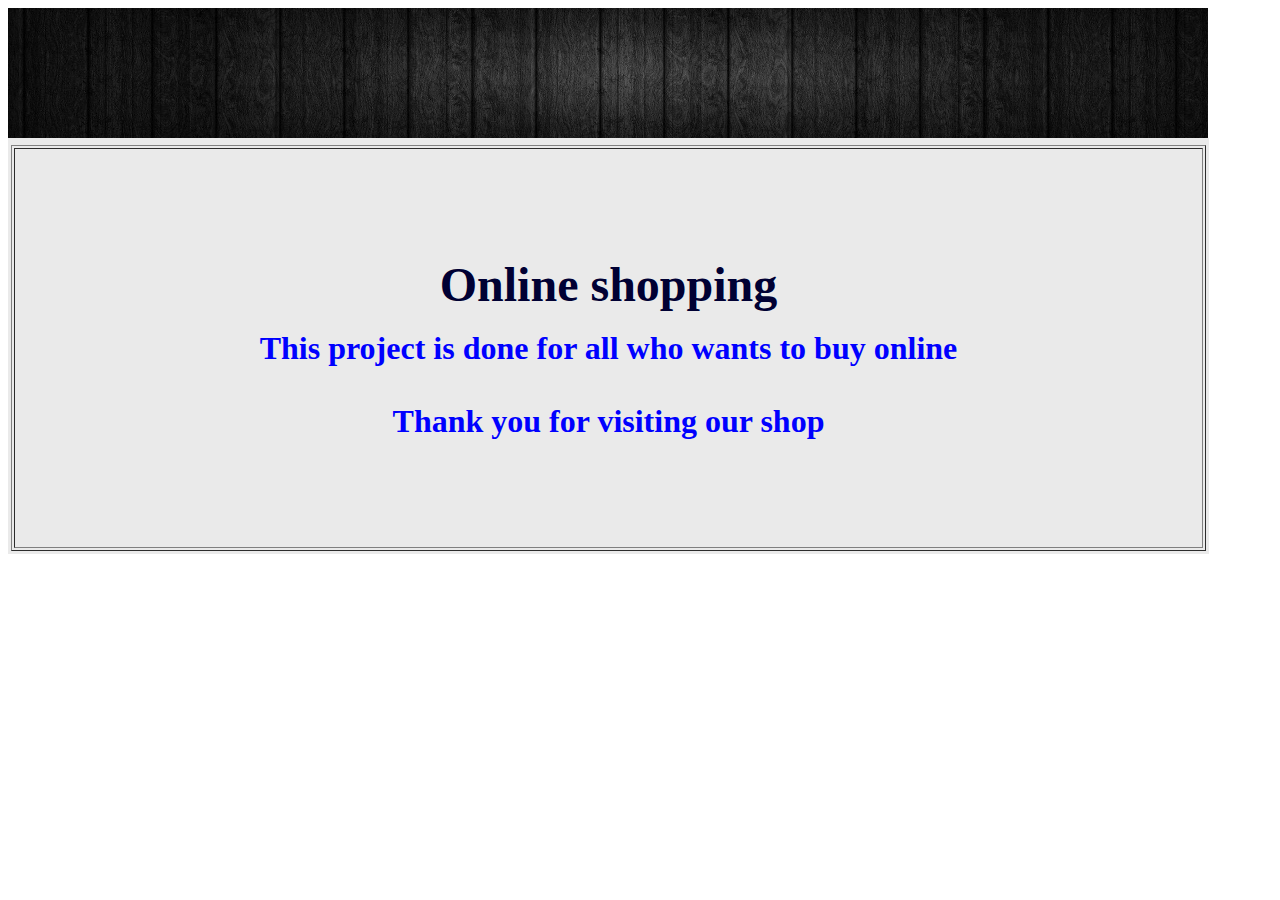
<file: about.html>
<title>Advantisements</title>
</head>
<body background="#BCBCBC">

<div id="container">
  <IMG SRC="images/b.jpg" WIDTH="1200" HEIGHT="130" BORDER="0" ALT="">	

<TABLE width='1198' bgcolor='#EAEAEA'>
<TR>
	<TD align='center'><?php include'link/link1.html';?></TD>
</TR>
<TR>
	<TD ><TABLE width='1195' border=''>
	<TR>
		<TD width='500' height='400'>
		<center><FONT SIZE="7" COLOR="#000033"><b>Online shopping</FONT><BR><BR>
		<FONT SIZE="6" COLOR="0000ff">This project is done for all who wants to buy online</FONT><BR><BR>
		<BR><FONT SIZE="6" COLOR="#0000FF"> Thank you for visiting our shop</FONT>
		
		</TD>
	</TR>
	</TABLE></TD>
</file>
